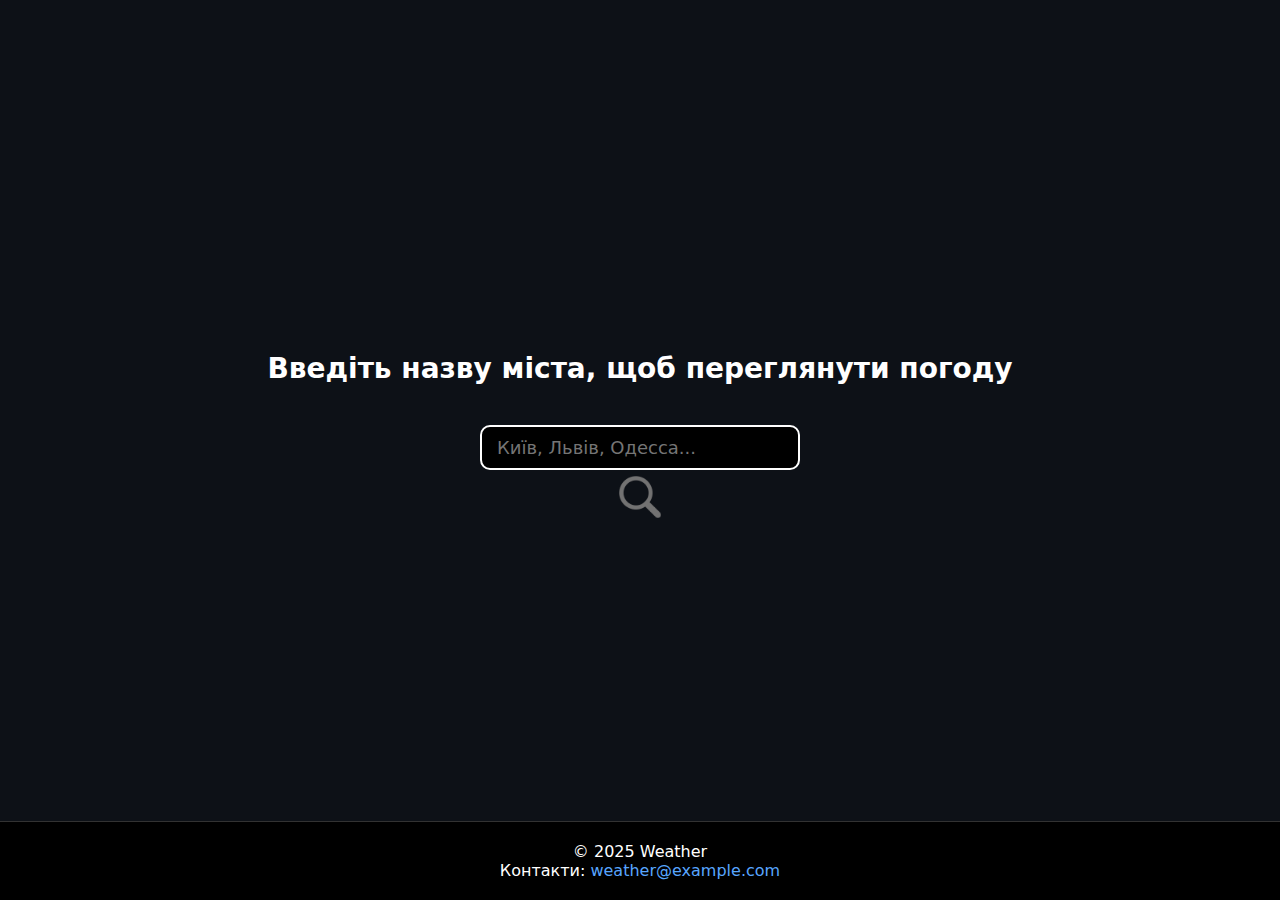
<file: src/search/index.html>
<!DOCTYPE html>
<html lang="ru">
<head>
    <meta charset="UTF-8">
    <meta name="viewport" content="width=device-width, initial-scale=1.0">
    <title>Weather|Пошук</title>
    <link rel="stylesheet" href="main.css">
    <link rel="icon" href="../resources/icon.png" type="image/png">
</head>
<body>
    <main class="container">
        <h1 class="title">Введіть назву міста, щоб переглянути погоду</h1>

        <div class="search-box">
            <input type="text" id="search_weather" placeholder="Київ, Львів, Одесса...">
            <img src="../resources/search.png" id="search" alt="search">
        </div>
    </main>

    <footer class="footer">
        <div class="footer-content">
            <p>© 2025 Weather</p>
            <p>Контакти: <a href="mailto:weather@example.com">weather@example.com</a></p>
        </div>
    </footer>

    <script src="main.js">
    </script>
</body>
</html>
</file>
<file: src/search/main.css>
* {
    box-sizing: border-box;
    margin: 0;
    padding: 0;
    font-family: system-ui, -apple-system, BlinkMacSystemFont, 'Segoe UI', Roboto, Oxygen, Ubuntu, Cantarell, 'Open Sans', 'Helvetica Neue', sans-serif;
    overflow-x: hidden;
}

body {
    background-color: rgb(13, 17, 23);
    color: white;
    min-height: 100vh;
    display: flex;
    flex-direction: column;
}

.container {
    flex: 1;
    display: flex;
    flex-direction: column;
    align-items: center;
    justify-content: center;
    text-align: center;
    padding: 40px 20px;
}

.title {
    font-size: 28px;
    margin-bottom: 40px;
}

.search-box {
    display: flex;
    align-items: center;
    gap: 15px;
    flex-wrap: wrap;
    justify-content: center;
}

#search_weather {
    height: 45px;
    width: 320px;
    background-color: black;
    border: 2px solid white;
    border-radius: 10px;
    color: white;
    font-size: 18px;
    padding: 0 15px;
    transition: all 0.3s ease;
}

#search_weather:hover, #search_weather:focus {
    background-color: white;
    color: black;
    border-color: white;
}

#search {
    height: 50px;
    width: 50px;
    cursor: pointer;      /* курсор при наведении */
    user-select: none;    /* нельзя выделять */
    -webkit-user-drag: none; /* нельзя тянуть изображение в Chrome/Safari */
    transition: transform 0.3s ease;
    position: absolute;
    margin-top: 100px;
}

#search:hover {
    transform: rotate(15deg);
}


.footer {
    background-color: black;
    color: white;
    text-align: center;
    padding: 20px 10px;
    border-top: 1px solid rgb(50, 50, 50);
}

.footer-content a {
    color: #58a6ff;
    text-decoration: none;
}

.footer-content a:hover {
    text-decoration: underline;
}

@media (max-width: 600px) {
    body {
        overflow-x: hidden;
    }
    
    #search_weather {
        width: 80%;
        font-size: 16px;
    }

    #search {
        height: 40px;
        width: 40px;
    }

    .title {
        font-size: 22px;
    }
}

body {
    background-color: rgb(13, 17, 23);
    color: white;
    margin: 0;
    overflow-x: hidden;
}

.fade-in {
    animation: fadeIn 0.6s ease forwards;
}

.slide-in-right {
    animation: slideInRight 0.6s ease forwards;
}

.slide-in-left {
    animation: slideInLeft 0.6s ease forwards;
}

@keyframes fadeIn {
    from { opacity: 0; }
    to { opacity: 1; }
}

@keyframes slideInRight {
    from { transform: translateX(100%); opacity: 0; }
    to { transform: translateX(0); opacity: 1; }
}

@keyframes slideInLeft {
    from { transform: translateX(-100%); opacity: 0; }
    to { transform: translateX(0); opacity: 1; }
}
</file>
